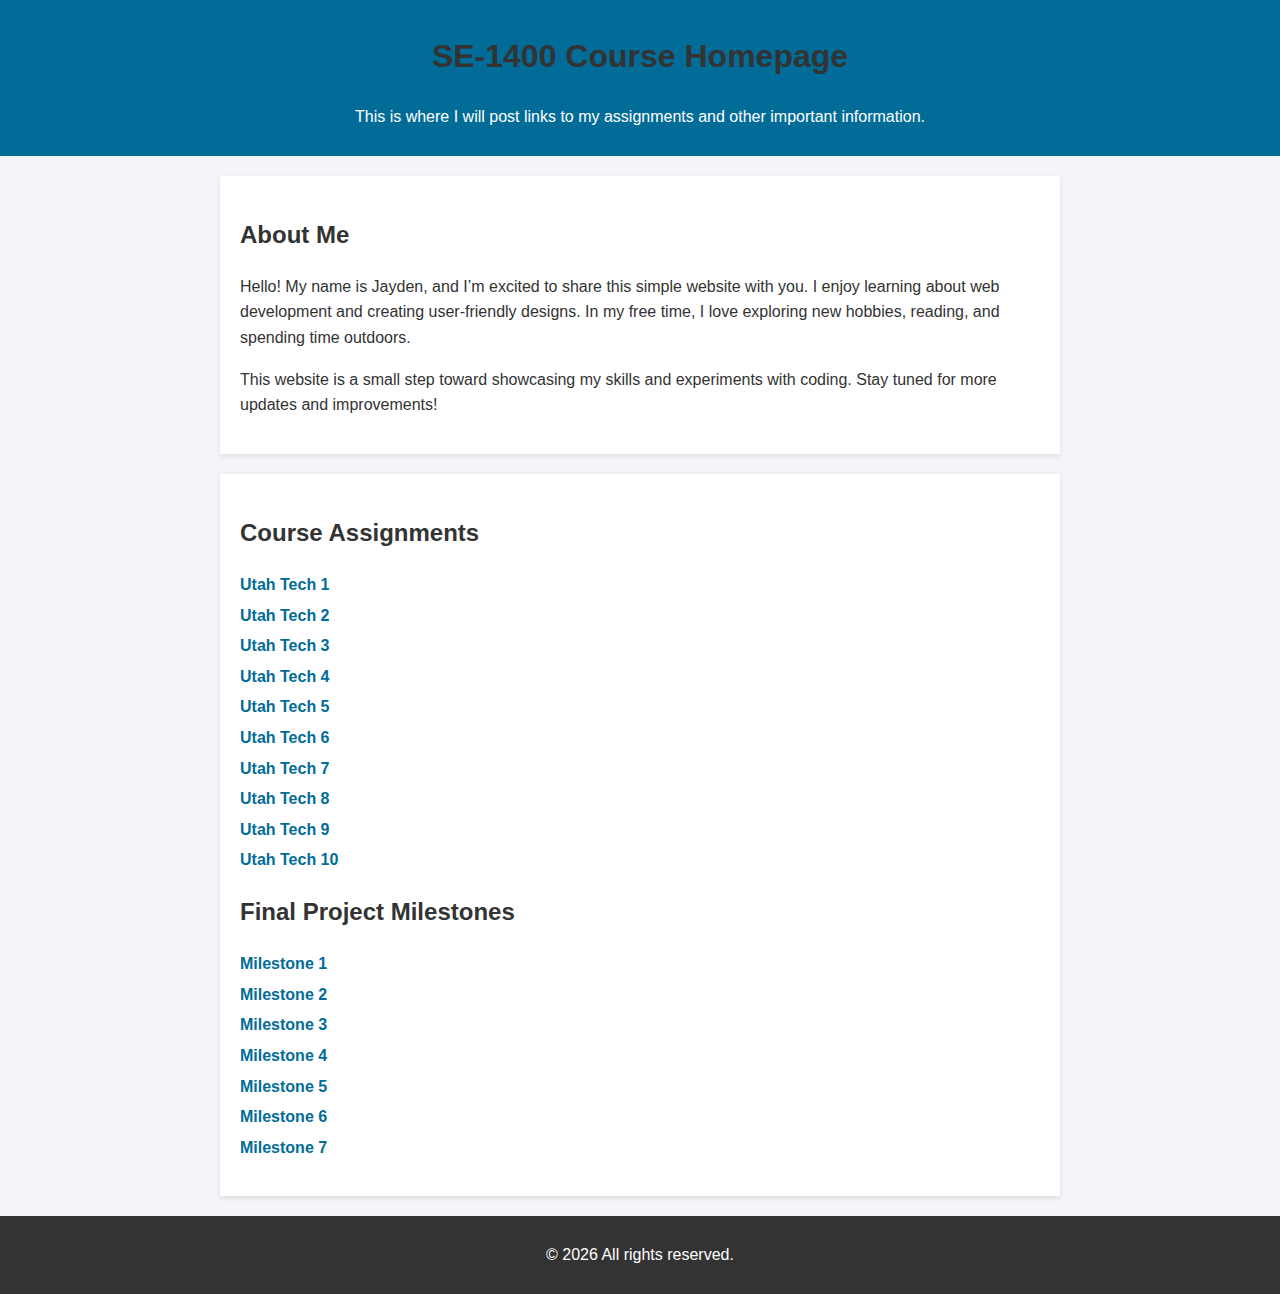
<file: index.html>
<!DOCTYPE html>
<html lang="en">
<head>
    <meta charset="UTF-8">
    <meta name="viewport" content="width=device-width, initial-scale=1.0">
    <meta name="robots" content="noindex, nofollow">
    <title>SE1400 Assignmnet Files</title>
    <style>
        body { font-family: Arial, sans-serif; line-height: 1.6; margin: 0; padding: 0; background-color: #f4f4f9; color: #333; }
        header { background: #026c99; color: white; padding: 10px 0; text-align: center; }
        section { max-width: 800px; margin: 20px auto; padding: 20px; background: white; box-shadow: 0 2px 5px rgba(0, 0, 0, 0.1); }
        h1, h2 { color: #333; }
        ul { list-style: none; padding: 0; }
        ul li { margin: 5px 0; }
        ul li a { color: #026c99; text-decoration: none; font-weight: bold; }
        ul li a:hover { text-decoration: underline; }
        footer { text-align: center; padding: 10px; margin-top: 20px; background: #333; color: white; }
    </style>
</head>
<body>
    <header>
        <h1>SE-1400 Course Homepage</h1>
        <p>This is where I will post links to my assignments and other important information.</p>
    </header>
    <section>
        <h2>About Me</h2>
        <p>Hello! My name is Jayden, and I’m excited to share this simple website with you. I enjoy learning about web development and creating user-friendly designs. In my free time, I love exploring new hobbies, reading, and spending time outdoors.</p>
        <p>This website is a small step toward showcasing my skills and experiments with coding. Stay tuned for more updates and improvements!</p>
    </section>
    <section>
        <h2>Course Assignments</h2>
        <ul>
            <li><a href="#">Utah Tech 1</a></li>
            <li><a href="/utahtech2/index.html">Utah Tech 2</a></li>
            <li><a href="#">Utah Tech 3</a></li>
            <li><a href="#">Utah Tech 4</a></li>
            <li><a href="#">Utah Tech 5</a></li>
            <li><a href="#">Utah Tech 6</a></li>
            <li><a href="#">Utah Tech 7</a></li>
            <li><a href="#">Utah Tech 8</a></li>
            <li><a href="#">Utah Tech 9</a></li>
            <li><a href="#">Utah Tech 10</a></li>
        </ul>
        <h2>Final Project Milestones</h2>
        <ul>
            <li><a href="Milestone1/index.html">Milestone 1</a></li>
            <li><a href="#">Milestone 2</a></li>
            <li><a href="#">Milestone 3</a></li>
            <li><a href="#">Milestone 4</a></li>
            <li><a href="#">Milestone 5</a></li>
            <li><a href="#">Milestone 6</a></li>
            <li><a href="#">Milestone 7</a></li>
        </ul>
    </section>
    <footer>
        <p>&copy; <span id="currentYear"></span> All rights reserved.</p>
    </footer>
    <script>
        document.getElementById('currentYear').textContent = new Date().getFullYear();
    </script>
</body>
</html>
</file>
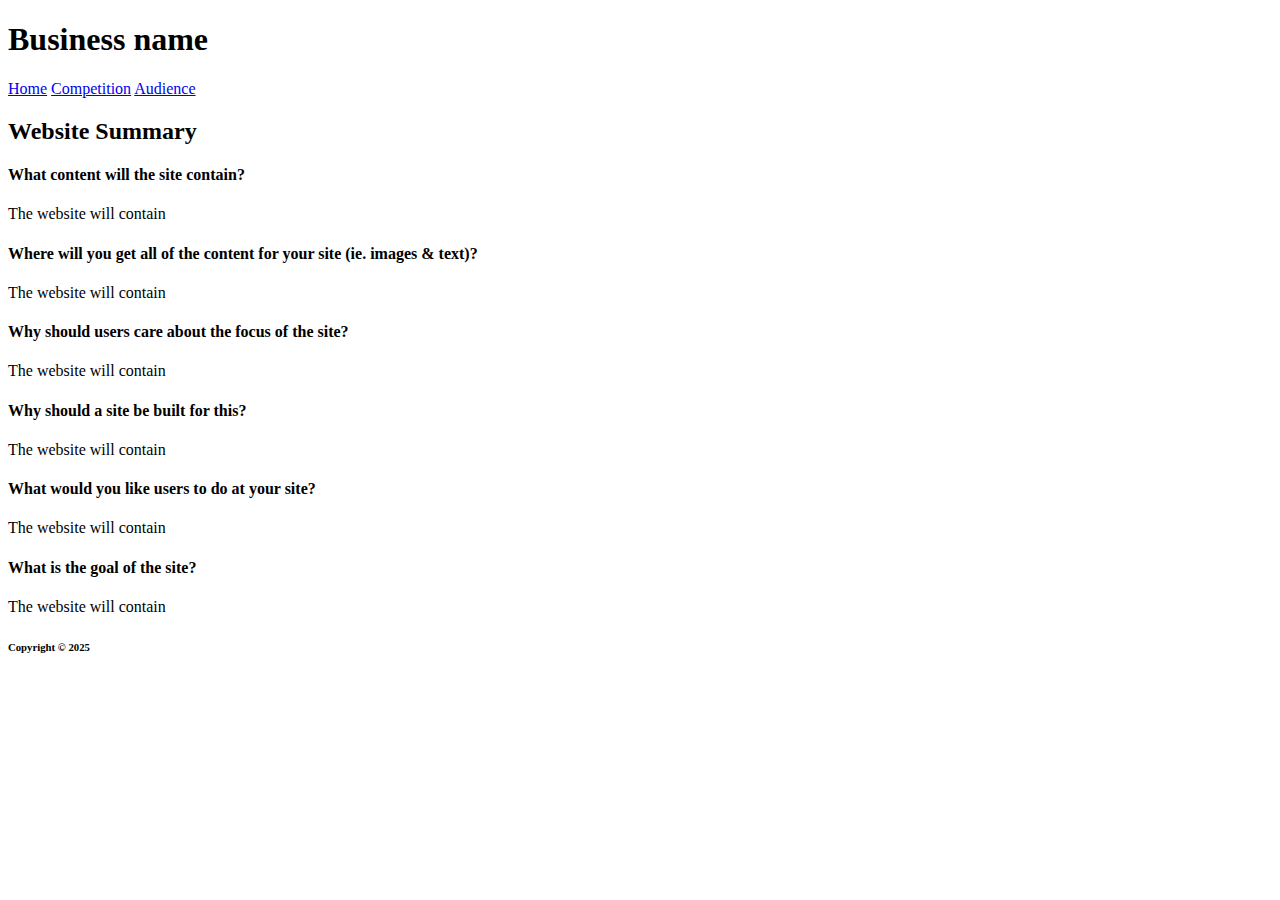
<file: Milestone 1/index.html>
<!DOCTYPE html>
<html lang="en">
  <head>
    <title>MileStone1</title>
    <meta charset="UTF-8" />
    <meta name="robots" content="noindex, nofollow" />
  </head>
  <body>
    <header><h1>Business name</h1></header>

    <nav>
      <a href="../index.html">Home</a>
      <a href="competition.html">Competition</a>
      <a href="audience.html">Audience</a>
    </nav>

    <main>
      <h2>Website Summary</h2>
      <h4>What content will the site contain?</h4>
      <p>The website will contain</p>
      <h4>
        Where will you get all of the content for your site (ie. images & text)?
      </h4>
      <p>The website will contain</p>
      <h4>Why should users care about the focus of the site?</h4>
      <p>The website will contain</p>
      <h4>Why should a site be built for this?</h4>
      <p>The website will contain</p>
      <h4>What would you like users to do at your site?</h4>
      <p>The website will contain</p>
      <h4>What is the goal of the site?</h4>
      <p>The website will contain</p>
    </main>
  </body>
  <footer><h6>Copyright &copy; 2025</h6></footer>
</html>
</file>
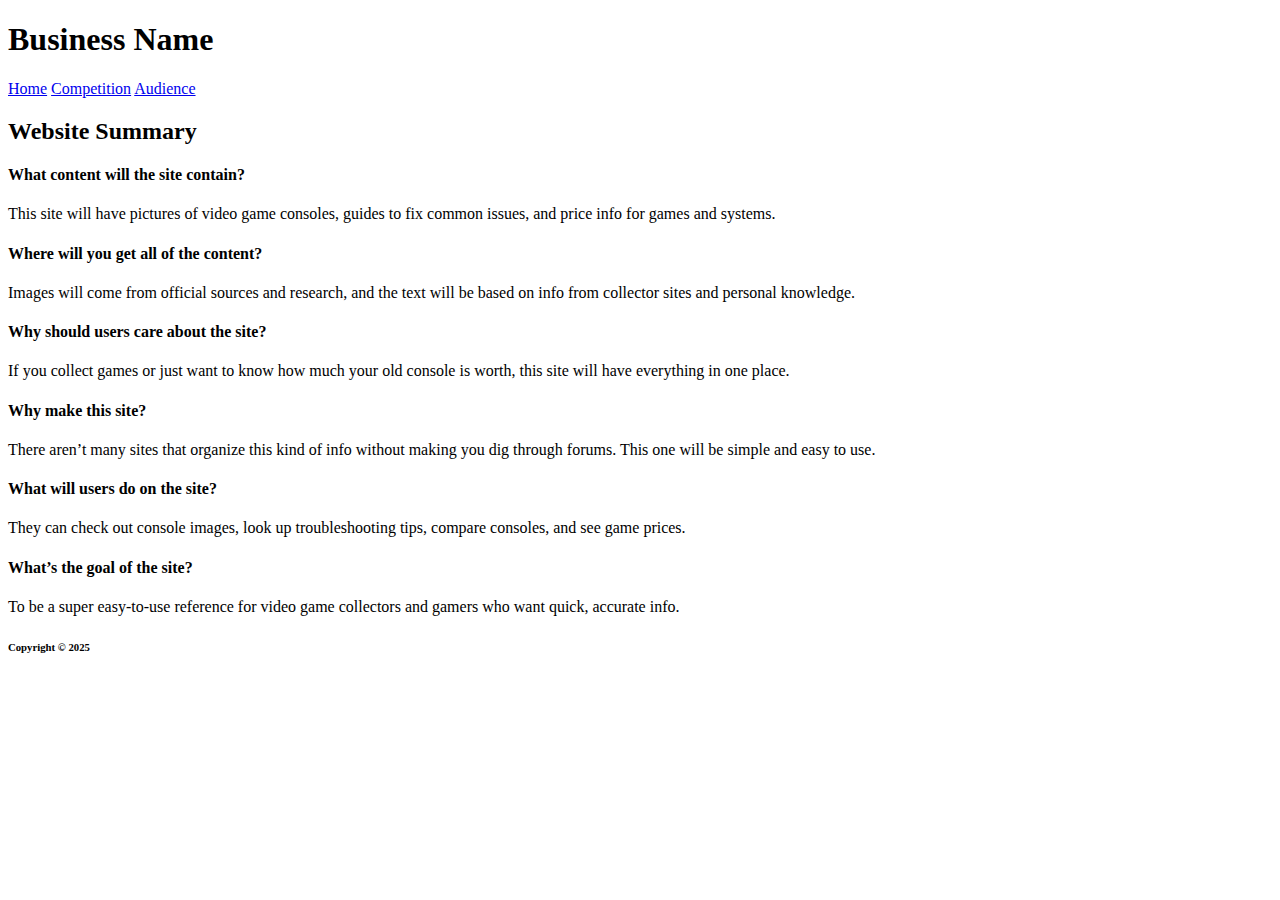
<file: Milestone1/index.html>
<!DOCTYPE html>
<html lang="en">
  <head>
    <title>MileStone1</title>
    <meta charset="UTF-8" />
    <meta name="robots" content="noindex, nofollow" />
  </head>
  <body>
    <header><h1>Business Name</h1></header>

    <nav>
      <a href="../index.html">Home</a>
      <a href="competition.html">Competition</a>
      <a href="audience.html">Audience</a>
    </nav>

    <main>
      <h2>Website Summary</h2>

      <h4>What content will the site contain?</h4>
      <p>
        This site will have pictures of video game consoles, guides to fix common issues, and price info for games and systems.
      </p>

      <h4>Where will you get all of the content?</h4>
      <p>
        Images will come from official sources and research, and the text will be based on info from collector sites and personal knowledge.
      </p>

      <h4>Why should users care about the site?</h4>
      <p>
        If you collect games or just want to know how much your old console is worth, this site will have everything in one place.
      </p>

      <h4>Why make this site?</h4>
      <p>
        There aren’t many sites that organize this kind of info without making you dig through forums. This one will be simple and easy to use.
      </p>

      <h4>What will users do on the site?</h4>
      <p>
        They can check out console images, look up troubleshooting tips, compare consoles, and see game prices.
      </p>

      <h4>What’s the goal of the site?</h4>
      <p>
        To be a super easy-to-use reference for video game collectors and gamers who want quick, accurate info.
      </p>
    </main>

    <footer><h6>Copyright &copy; 2025</h6></footer>
  </body>
</html>
</file>
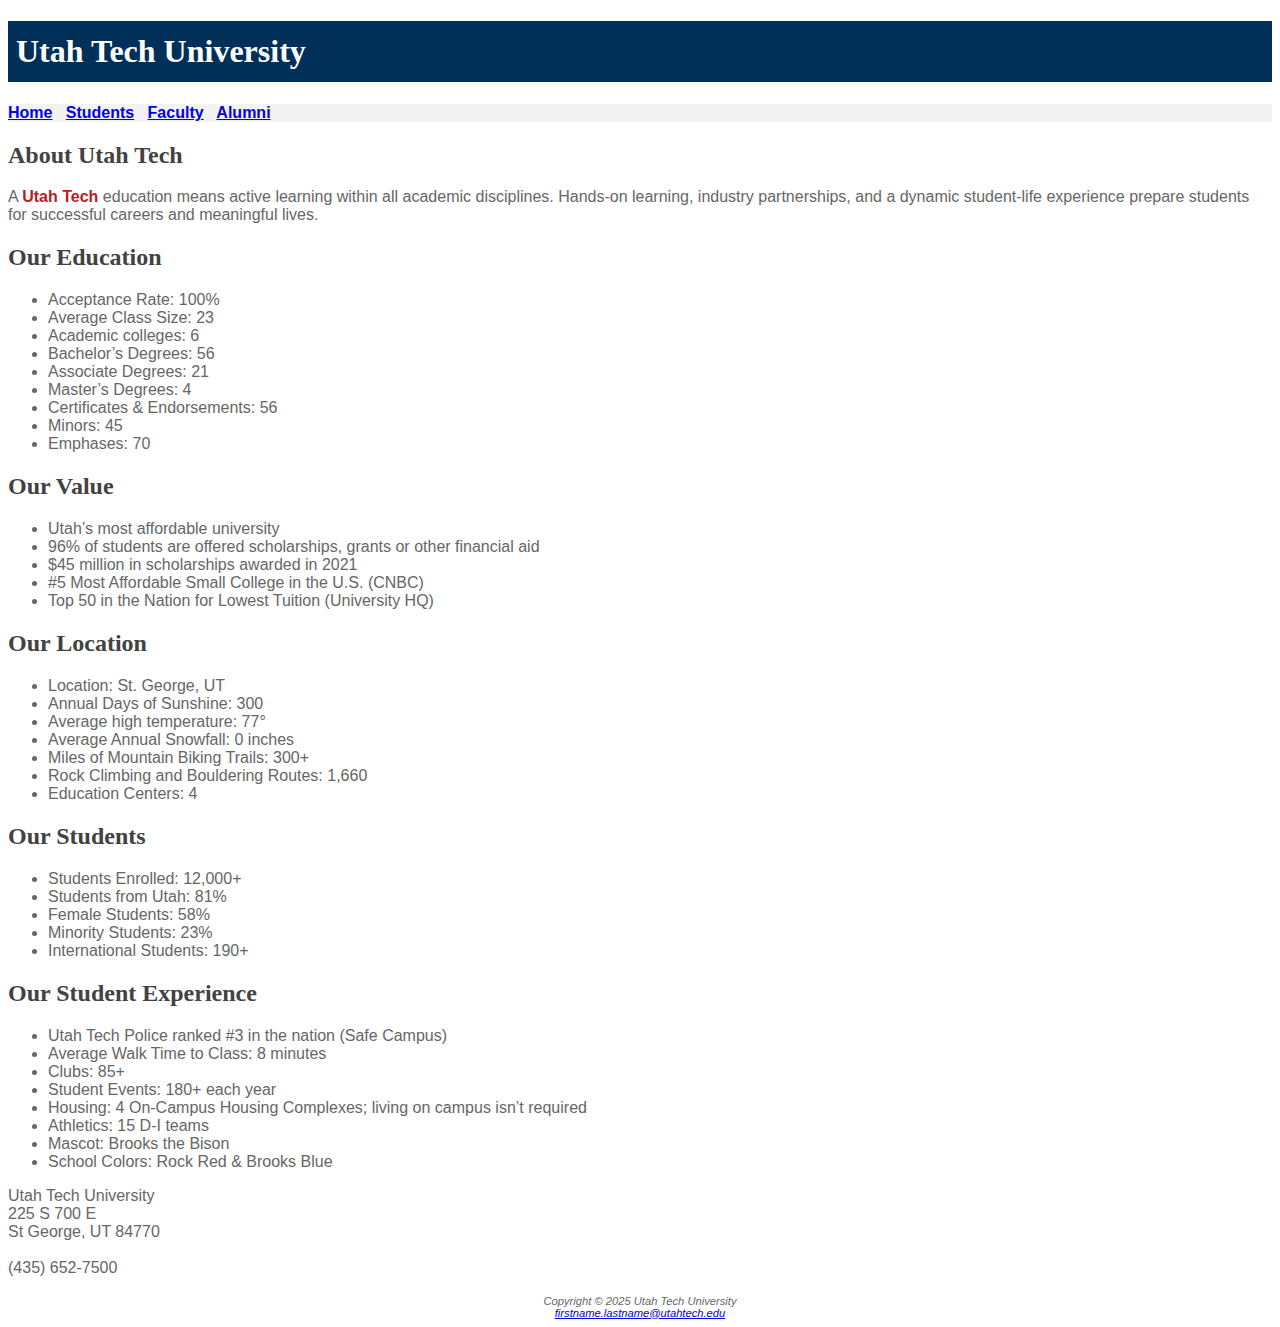
<file: utahtech2/index.html>
<!DOCTYPE html>
<html lang="en">
  <head>
    <title>Utah Tech University</title>
    <meta charset="utf-8" />
    <meta name="robots" content="noindex, nofollow" />
    <link rel="stylesheet" href="style.css" />
  </head>

  <body>
    <div class="wrapper">
    <header>
      <h1>Utah Tech University</h1>
    </header>
    <nav>
      <a href="../index.html">Home</a> &nbsp;
      <a href="students.html">Students</a> &nbsp;
      <a href="faculty.html">Faculty</a> &nbsp;
      <a href="alumni.html">Alumni</a>
    </nav>
    <main>
      <h2>About Utah Tech</h2>
      <p>
        A <span class="ut">Utah Tech</span> education means active learning within all academic
        disciplines. Hands-on learning, industry partnerships, and a dynamic
        student-life experience prepare students for successful careers and
        meaningful lives.
      </p>
      <h2>Our Education</h2>
      <ul>
        <li>Acceptance Rate: 100%</li>
        <li>Average Class Size: 23</li>
        <li>Academic colleges: 6</li>
        <li>Bachelor’s Degrees: 56</li>
        <li>Associate Degrees: 21</li>
        <li>Master’s Degrees: 4</li>
        <li>Certificates & Endorsements: 56</li>
        <li>Minors: 45</li>
        <li>Emphases: 70</li>
      </ul>
      <h2>Our Value</h2>
      <ul>
        <li>Utah’s most affordable university</li>
        <li>
          96% of students are offered scholarships, grants or other financial
          aid
        </li>
        <li>$45 million in scholarships awarded in 2021</li>
        <li>#5 Most Affordable Small College in the U.S. (CNBC)</li>
        <li>Top 50 in the Nation for Lowest Tuition (University HQ)</li>
      </ul>
      <h2>Our Location</h2>
      <ul>
        <li>Location: St. George, UT</li>
        <li>Annual Days of Sunshine: 300</li>
        <li>Average high temperature: 77°</li>
        <li>Average Annual Snowfall: 0 inches</li>
        <li>Miles of Mountain Biking Trails: 300+</li>
        <li>Rock Climbing and Bouldering Routes: 1,660</li>
        <li>Education Centers: 4</li>
      </ul>
      <h2>Our Students</h2>
      <ul>
        <li>Students Enrolled: 12,000+</li>
        <li>Students from Utah: 81%</li>
        <li>Female Students: 58%</li>
        <li>Minority Students: 23%</li>
        <li>International Students: 190+</li>
      </ul>
      <h2>Our Student Experience</h2>
      <ul>
        <li>Utah Tech Police ranked #3 in the nation (Safe Campus)</li>
        <li>Average Walk Time to Class: 8 minutes</li>
        <li>Clubs: 85+</li>
        <li>Student Events: 180+ each year</li>
        <li>
          Housing: 4 On-Campus Housing Complexes; living on campus isn’t
          required
        </li>
        <li>Athletics: 15 D-I teams</li>
        <li>Mascot: Brooks the Bison</li>
        <li>School Colors: Rock Red & Brooks Blue</li>
      </ul>
      <div>
        Utah Tech University<br />
        225 S 700 E<br />
        St George, UT 84770<br /><br />
        (435) 652-7500<br /><br />
      </div>
    </main>
    <footer>
      Copyright &copy; 2025 Utah Tech University<br />
      <a href="mailto:firstname.lastname@utahtech.edu"
        >firstname.lastname@utahtech.edu</a
      >
    </footer>
  </div>
  </body>
</html>
</file>
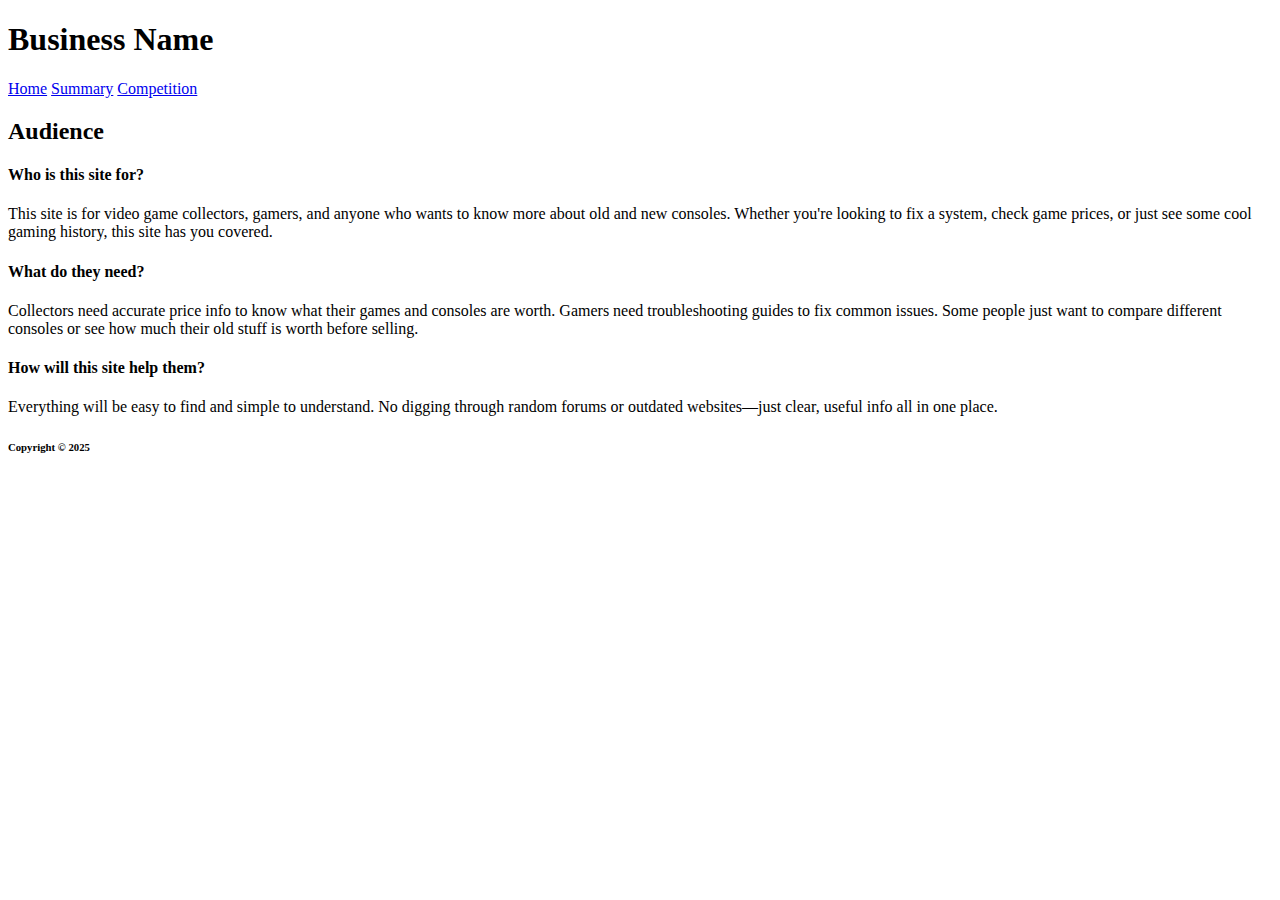
<file: Milestone1/audience.html>
<!DOCTYPE html>
<html lang="en">
  <head>
    <title>MileStone1</title>
    <meta charset="UTF-8" />
    <meta name="robots" content="noindex, nofollow" />
  </head>
  <body>
    <header><h1>Business Name</h1></header>

    <nav>
      <a href="../index.html">Home</a>
      <a href="index.html">Summary</a>
      <a href="competition.html">Competition</a>
    </nav>

    <main>
        <main>
            <h2>Audience</h2>
          
            <h4>Who is this site for?</h4>
            <p>
              This site is for video game collectors, gamers, and anyone who wants to know more about old and new consoles. Whether you're looking to fix a system, check game prices, or just see some cool gaming history, this site has you covered.
            </p>
          
            <h4>What do they need?</h4>
            <p>
              Collectors need accurate price info to know what their games and consoles are worth. Gamers need troubleshooting guides to fix common issues. Some people just want to compare different consoles or see how much their old stuff is worth before selling.
            </p>
          
            <h4>How will this site help them?</h4>
            <p>
              Everything will be easy to find and simple to understand. No digging through random forums or outdated websites—just clear, useful info all in one place.
            </p>
          </main>
          
    </main>

    <footer><h6>Copyright &copy; 2025</h6></footer>
  </body>
</html>
</file>
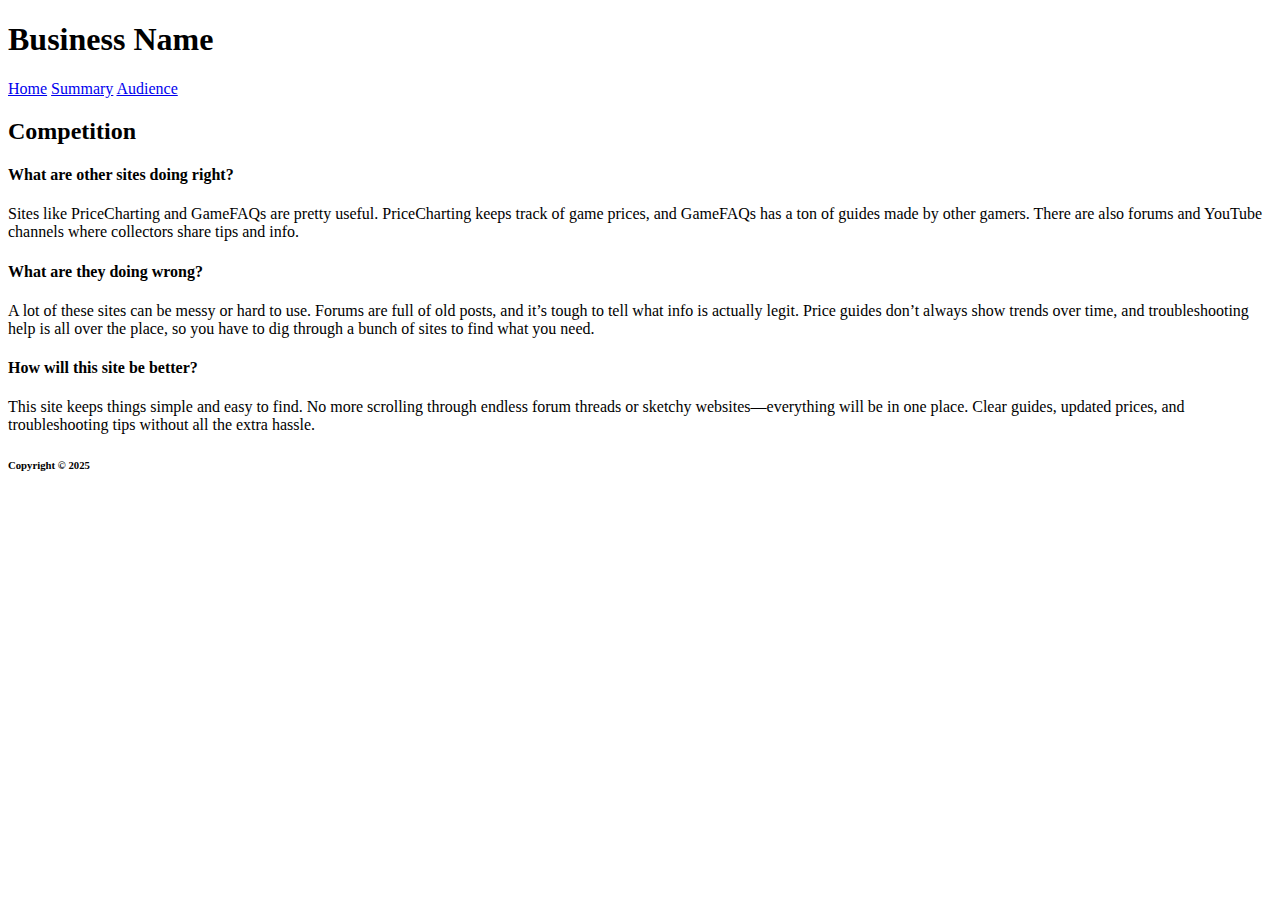
<file: Milestone1/competition.html>
<!DOCTYPE html>
<html lang="en">
  <head>
    <title>MileStone1</title>
    <meta charset="UTF-8" />
    <meta name="robots" content="noindex, nofollow" />
  </head>
  <body>
    <header><h1>Business Name</h1></header>

    <nav>
      <a href="../index.html">Home</a>
      <a href="index.html">Summary</a>
      <a href="audience.html">Audience</a>
    </nav>

    <main>
      <main>
        <h2>Competition</h2>

        <h4>What are other sites doing right?</h4>
        <p>
          Sites like PriceCharting and GameFAQs are pretty useful. PriceCharting
          keeps track of game prices, and GameFAQs has a ton of guides made by
          other gamers. There are also forums and YouTube channels where
          collectors share tips and info.
        </p>

        <h4>What are they doing wrong?</h4>
        <p>
          A lot of these sites can be messy or hard to use. Forums are full of
          old posts, and it’s tough to tell what info is actually legit. Price
          guides don’t always show trends over time, and troubleshooting help is
          all over the place, so you have to dig through a bunch of sites to
          find what you need.
        </p>

        <h4>How will this site be better?</h4>
        <p>
          This site keeps things simple and easy to find. No more scrolling
          through endless forum threads or sketchy websites—everything will be
          in one place. Clear guides, updated prices, and troubleshooting tips
          without all the extra hassle.
        </p>
      </main>
    </main>

    <footer><h6>Copyright &copy; 2025</h6></footer>
  </body>
</html>
</file>
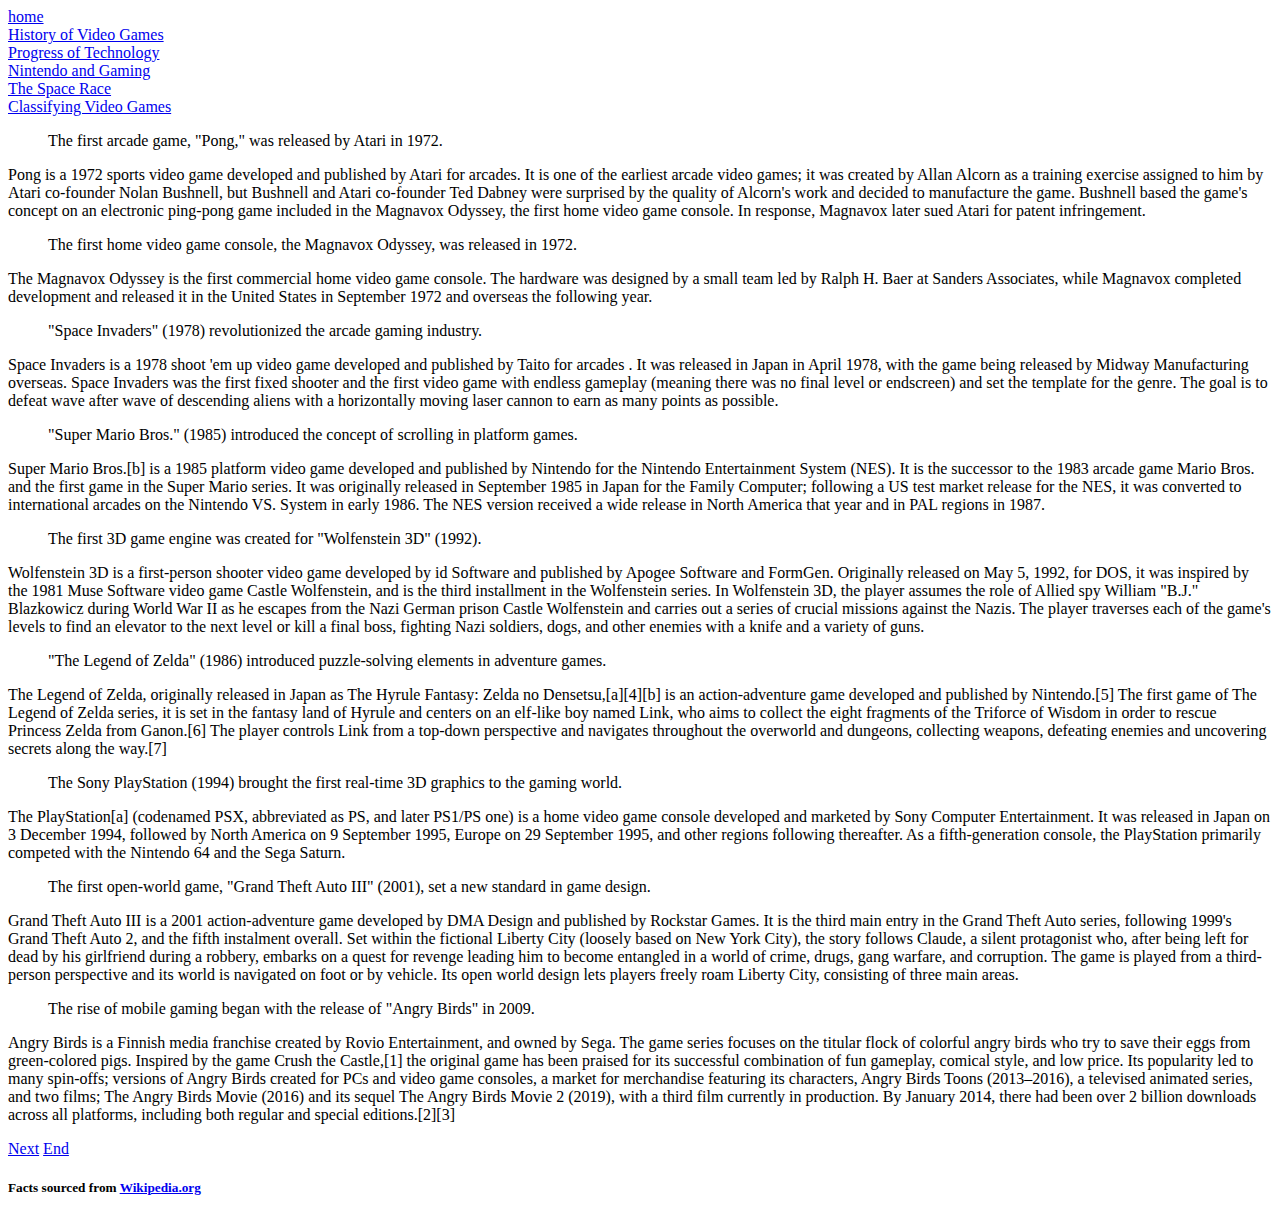
<file: pageloop/page1.html>
<!DOCTYPE html>
<html lang="en">
  <head>
    <title>Page1</title>
  </head>
  <body>
    <header><a href="../index.html">home</a></header>
    <header><a href="page1.html">History of Video Games</a></header>
    <header><a href="page2.html">Progress of Technology</a></header>
    <header><a href="page3.html">Nintendo and Gaming</a></header>
    <header><a href="page4.html">The Space Race</a></header>
    <header><a href="page5.html">Classifying Video Games</a></header>

    <ol>
      The first arcade game, "Pong," was released by Atari in 1972.
    </ol>

    <section>
      <p>
        Pong is a 1972 sports video game developed and published by Atari for
        arcades. It is one of the earliest arcade video games; it was created by
        Allan Alcorn as a training exercise assigned to him by Atari co-founder
        Nolan Bushnell, but Bushnell and Atari co-founder Ted Dabney were
        surprised by the quality of Alcorn's work and decided to manufacture the
        game. Bushnell based the game's concept on an electronic ping-pong game
        included in the Magnavox Odyssey, the first home video game console. In
        response, Magnavox later sued Atari for patent infringement.
      </p>
    </section>
    <ol>
      The first home video game console, the Magnavox Odyssey, was released in
      1972.
    </ol>
    <section>
      <p>
        The Magnavox Odyssey is the first commercial home video game console.
        The hardware was designed by a small team led by Ralph H. Baer at
        Sanders Associates, while Magnavox completed development and released it
        in the United States in September 1972 and overseas the following year.
      </p>
    </section>
    <ol>
      "Space Invaders" (1978) revolutionized the arcade gaming industry.
    </ol>
    <section>
      <p>
        Space Invaders is a 1978 shoot 'em up video game developed and published
        by Taito for arcades . It was released in Japan in April 1978, with the
        game being released by Midway Manufacturing overseas. Space Invaders was
        the first fixed shooter and the first video game with endless gameplay
        (meaning there was no final level or endscreen) and set the template for
        the genre. The goal is to defeat wave after wave of descending aliens
        with a horizontally moving laser cannon to earn as many points as
        possible.
      </p>
    </section>
    <ol>
      "Super Mario Bros." (1985) introduced the concept of scrolling in platform
      games.
    </ol>
    <section>
      <p>
        Super Mario Bros.[b] is a 1985 platform video game developed and
        published by Nintendo for the Nintendo Entertainment System (NES). It is
        the successor to the 1983 arcade game Mario Bros. and the first game in
        the Super Mario series. It was originally released in September 1985 in
        Japan for the Family Computer; following a US test market release for
        the NES, it was converted to international arcades on the Nintendo VS.
        System in early 1986. The NES version received a wide release in North
        America that year and in PAL regions in 1987.
      </p>
    </section>
    <ol>
      The first 3D game engine was created for "Wolfenstein 3D" (1992).
    </ol>
    <section>
      <p>
        Wolfenstein 3D is a first-person shooter video game developed by id
        Software and published by Apogee Software and FormGen. Originally
        released on May 5, 1992, for DOS, it was inspired by the 1981 Muse
        Software video game Castle Wolfenstein, and is the third installment in
        the Wolfenstein series. In Wolfenstein 3D, the player assumes the role
        of Allied spy William "B.J." Blazkowicz during World War II as he
        escapes from the Nazi German prison Castle Wolfenstein and carries out a
        series of crucial missions against the Nazis. The player traverses each
        of the game's levels to find an elevator to the next level or kill a
        final boss, fighting Nazi soldiers, dogs, and other enemies with a knife
        and a variety of guns.
      </p>
    </section>
    <ol>
      "The Legend of Zelda" (1986) introduced puzzle-solving elements in
      adventure games.
    </ol>
    <section>
      <p>
        The Legend of Zelda, originally released in Japan as The Hyrule Fantasy:
        Zelda no Densetsu,[a][4][b] is an action-adventure game developed and
        published by Nintendo.[5] The first game of The Legend of Zelda series,
        it is set in the fantasy land of Hyrule and centers on an elf-like boy
        named Link, who aims to collect the eight fragments of the Triforce of
        Wisdom in order to rescue Princess Zelda from Ganon.[6] The player
        controls Link from a top-down perspective and navigates throughout the
        overworld and dungeons, collecting weapons, defeating enemies and
        uncovering secrets along the way.[7]
      </p>
    </section>
    <ol>
      The Sony PlayStation (1994) brought the first real-time 3D graphics to the
      gaming world.
    </ol>
    <section>
      <p>
        The PlayStation[a] (codenamed PSX, abbreviated as PS, and later PS1/PS
        one) is a home video game console developed and marketed by Sony
        Computer Entertainment. It was released in Japan on 3 December 1994,
        followed by North America on 9 September 1995, Europe on 29 September
        1995, and other regions following thereafter. As a fifth-generation
        console, the PlayStation primarily competed with the Nintendo 64 and the
        Sega Saturn.
      </p>
    </section>
    <ol>
      The first open-world game, "Grand Theft Auto III" (2001), set a new
      standard in game design.
    </ol>
    <section>
      <p>
        Grand Theft Auto III is a 2001 action-adventure game developed by DMA
        Design and published by Rockstar Games. It is the third main entry in
        the Grand Theft Auto series, following 1999's Grand Theft Auto 2, and
        the fifth instalment overall. Set within the fictional Liberty City
        (loosely based on New York City), the story follows Claude, a silent
        protagonist who, after being left for dead by his girlfriend during a
        robbery, embarks on a quest for revenge leading him to become entangled
        in a world of crime, drugs, gang warfare, and corruption. The game is
        played from a third-person perspective and its world is navigated on
        foot or by vehicle. Its open world design lets players freely roam
        Liberty City, consisting of three main areas.
      </p>
    </section>
    <ol>
      The rise of mobile gaming began with the release of "Angry Birds" in 2009.
    </ol>
    <section>
      <p>
        Angry Birds is a Finnish media franchise created by Rovio Entertainment,
        and owned by Sega. The game series focuses on the titular flock of
        colorful angry birds who try to save their eggs from green-colored pigs.
        Inspired by the game Crush the Castle,[1] the original game has been
        praised for its successful combination of fun gameplay, comical style,
        and low price. Its popularity led to many spin-offs; versions of Angry
        Birds created for PCs and video game consoles, a market for merchandise
        featuring its characters, Angry Birds Toons (2013–2016), a televised
        animated series, and two films; The Angry Birds Movie (2016) and its
        sequel The Angry Birds Movie 2 (2019), with a third film currently in
        production. By January 2014, there had been over 2 billion downloads
        across all platforms, including both regular and special editions.[2][3]
      </p>
    </section>
  </body>
  <footer><a href="page2.html">Next</a> <a href="page5.html">End</a></footer>
  <footer>
    <h5>Facts sourced from <a href="https://wikipedia.org/">Wikipedia.org</h5></a>
  </footer>
</html>
</file>
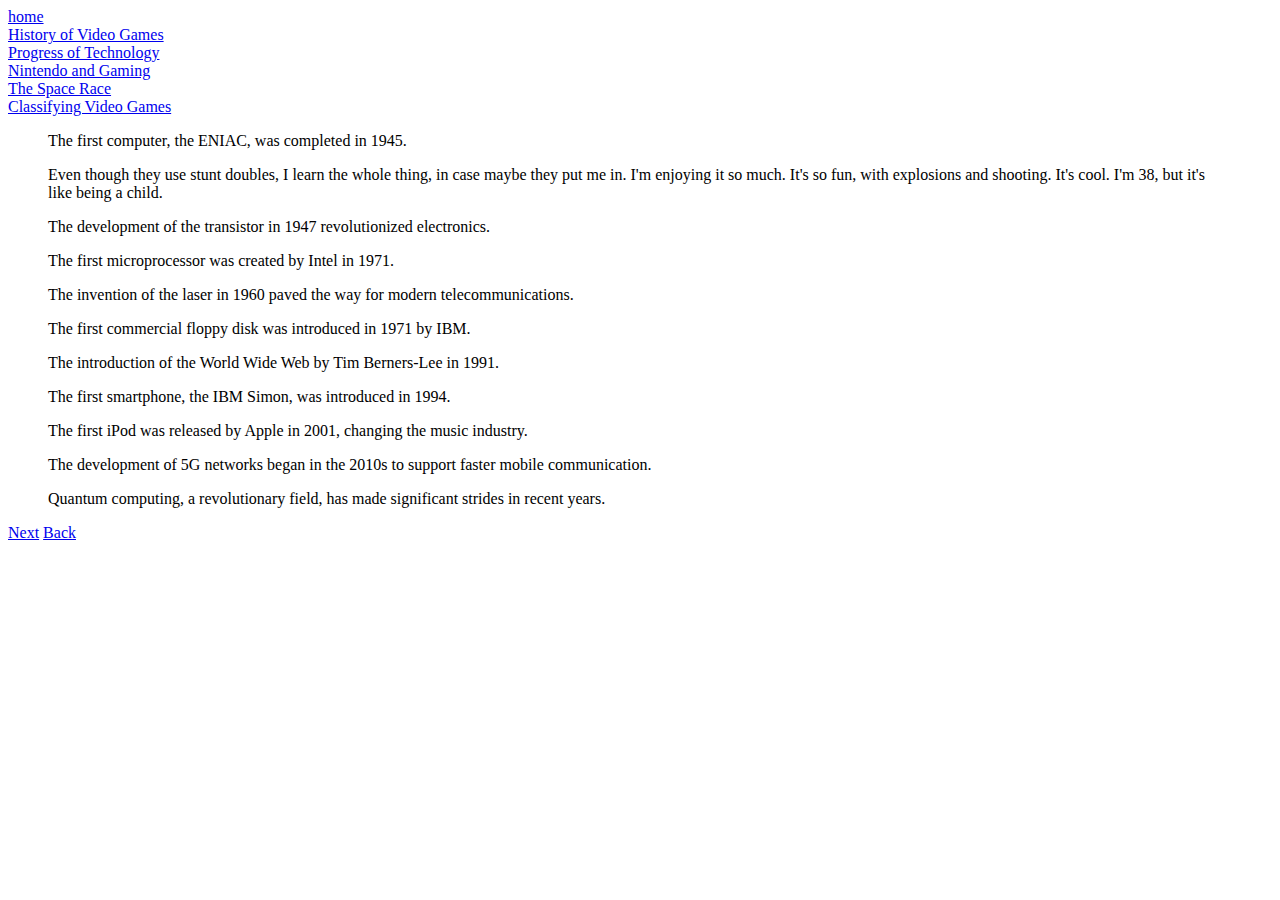
<file: pageloop/page2.html>
<!DOCTYPE html>
<html lang="en">
  <head>
    <title>Page2</title>
  </head>
  <body>
    <header><a href="../index.html">home</a></header>
    <header><a href="page1.html">History of Video Games</a></header>
    <header><a href="page2.html">Progress of Technology</a></header>
    <header><a href="page3.html">Nintendo and Gaming</a></header>
    <header><a href="page4.html">The Space Race</a></header>
    <header><a href="page5.html">Classifying Video Games</a></header>
    <ul>
      The first computer, the ENIAC, was completed in 1945.
    </ul>
    <blockquote>
      <p>
        Even though they use stunt doubles, I learn the whole thing, in case
        maybe they put me in. I'm enjoying it so much. It's so fun, with
        explosions and shooting. It's cool. I'm 38, but it's like being a child.
      </p>
    </blockquote>
    <ul>
      The development of the transistor in 1947 revolutionized electronics.
    </ul>
    <ul>
      The first microprocessor was created by Intel in 1971.
    </ul>
    <ul>
      The invention of the laser in 1960 paved the way for modern
      telecommunications.
    </ul>
    <ul>
      The first commercial floppy disk was introduced in 1971 by IBM.
    </ul>
    <ul>
      The introduction of the World Wide Web by Tim Berners-Lee in 1991.
    </ul>
    <ul>
      The first smartphone, the IBM Simon, was introduced in 1994.
    </ul>
    <ul>
      The first iPod was released by Apple in 2001, changing the music industry.
    </ul>
    <ul>
      The development of 5G networks began in the 2010s to support faster mobile
      communication.
    </ul>
    <ul>
      Quantum computing, a revolutionary field, has made significant strides in
      recent years.
    </ul>
  </body>
  <footer><a href="page3.html">Next</a> <a href="page1.html">Back</a></footer>
</html>
</file>
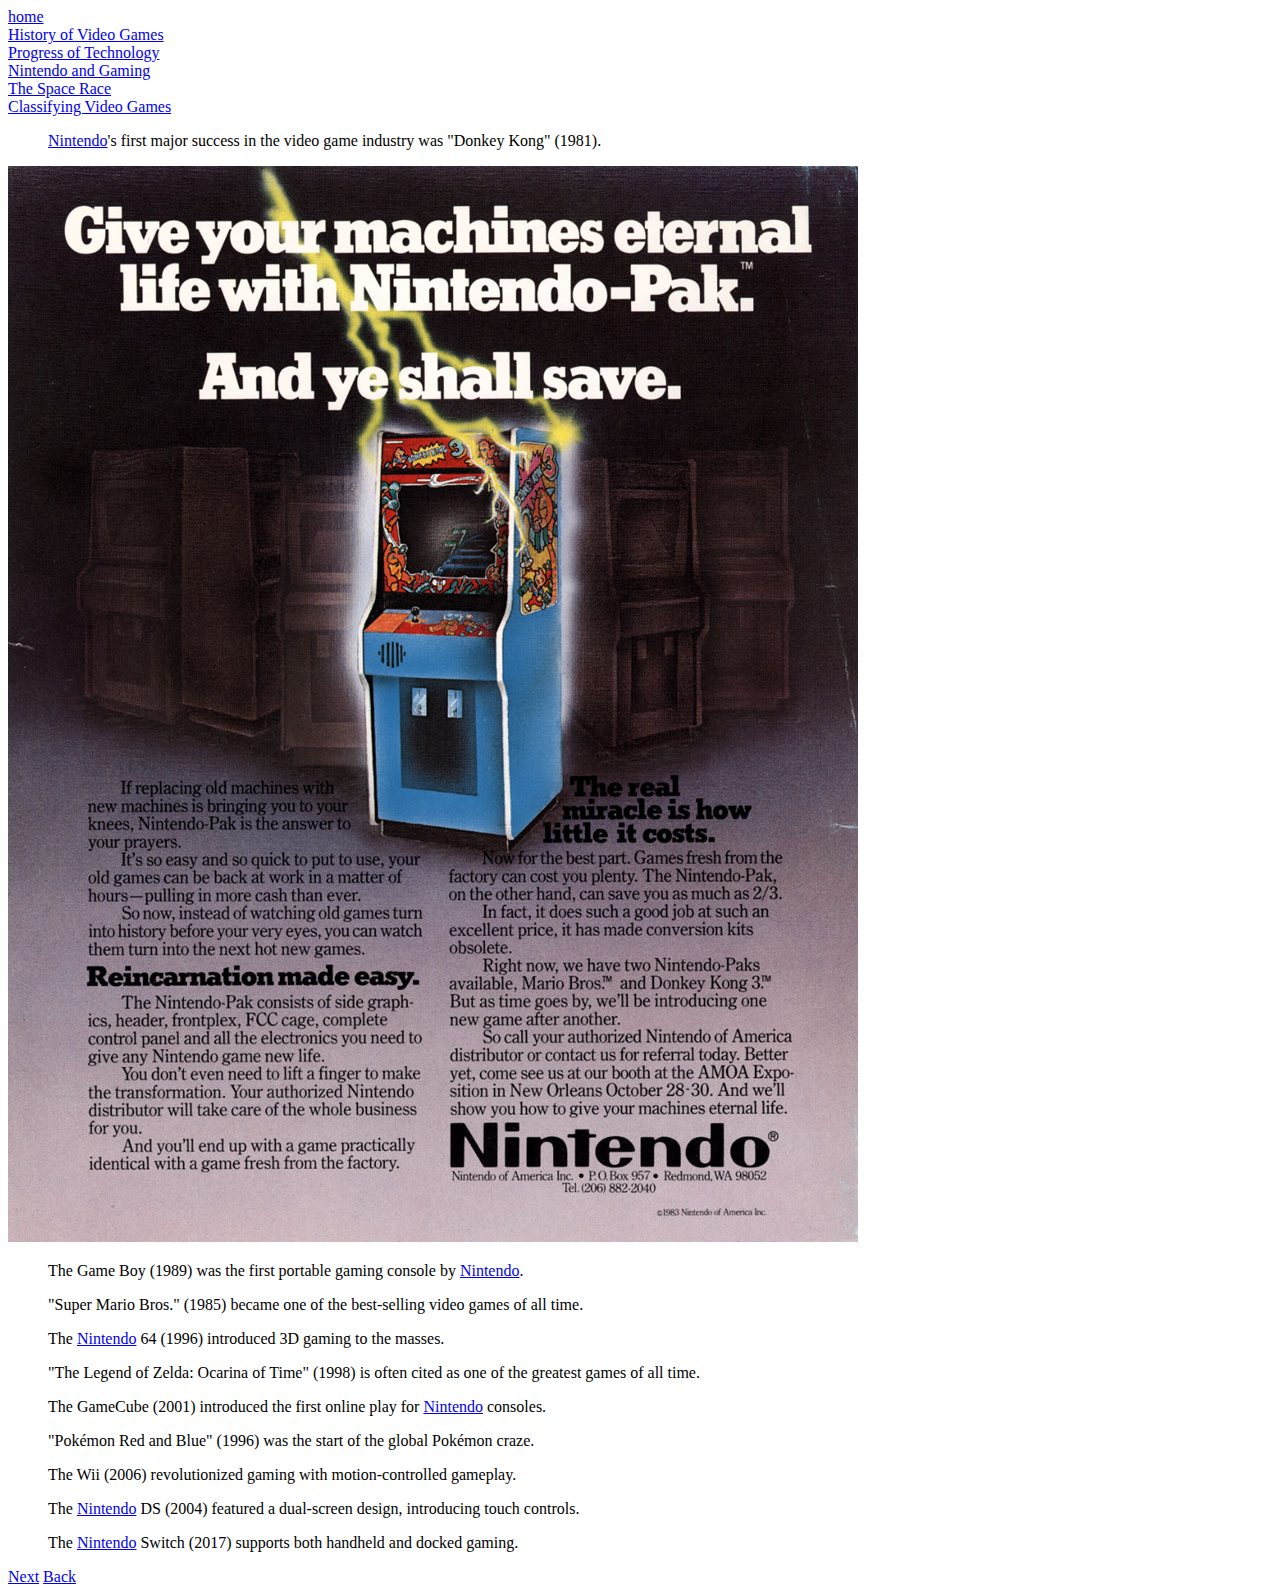
<file: pageloop/page3.html>
<!DOCTYPE html>
<html lang="en">
  <head>
    <title>Page3</title>
  </head>
  <body>
    <header><a href="../index.html">home</a></header>
    <header><a href="page1.html">History of Video Games</a></header>
    <header><a href="page2.html">Progress of Technology</a></header>
    <header><a href="page3.html">Nintendo and Gaming</a></header>
    <header><a href="page4.html">The Space Race</a></header>
    <header><a href="page5.html">Classifying Video Games</a></header>
    <ol><a href="https://nintendo.com">Nintendo</a>'s first major success in the video game industry was "Donkey Kong" (1981).</ol>
    <img src="donkey_kong_3_arcade_game.jpg">
    <ol>The Game Boy (1989) was the first portable gaming console by <a href="https://nintendo.com">Nintendo</a>.</ol>
    <ol>"Super Mario Bros." (1985) became one of the best-selling video games of all time.</ol>
    <ol>The <a href="https://nintendo.com">Nintendo</a> 64 (1996) introduced 3D gaming to the masses.</ol>
    <ol>"The Legend of Zelda: Ocarina of Time" (1998) is often cited as one of the greatest games of all time.</ol>
    <ol>The GameCube (2001) introduced the first online play for <a href="https://nintendo.com">Nintendo</a> consoles.</ol>
    <ol>"Pokémon Red and Blue" (1996) was the start of the global Pokémon craze.</ol>
    <ol>The Wii (2006) revolutionized gaming with motion-controlled gameplay.</ol>
    <ol>The <a href="https://nintendo.com">Nintendo</a> DS (2004) featured a dual-screen design, introducing touch controls.</ol>
    <ol>The <a href="https://nintendo.com">Nintendo</a></a> Switch (2017) supports both handheld and docked gaming.</ol>
    <footer><a href="page4.html">Next</a> <a href="page2.html">Back</a></footer>
  </body>
</html>
</file>
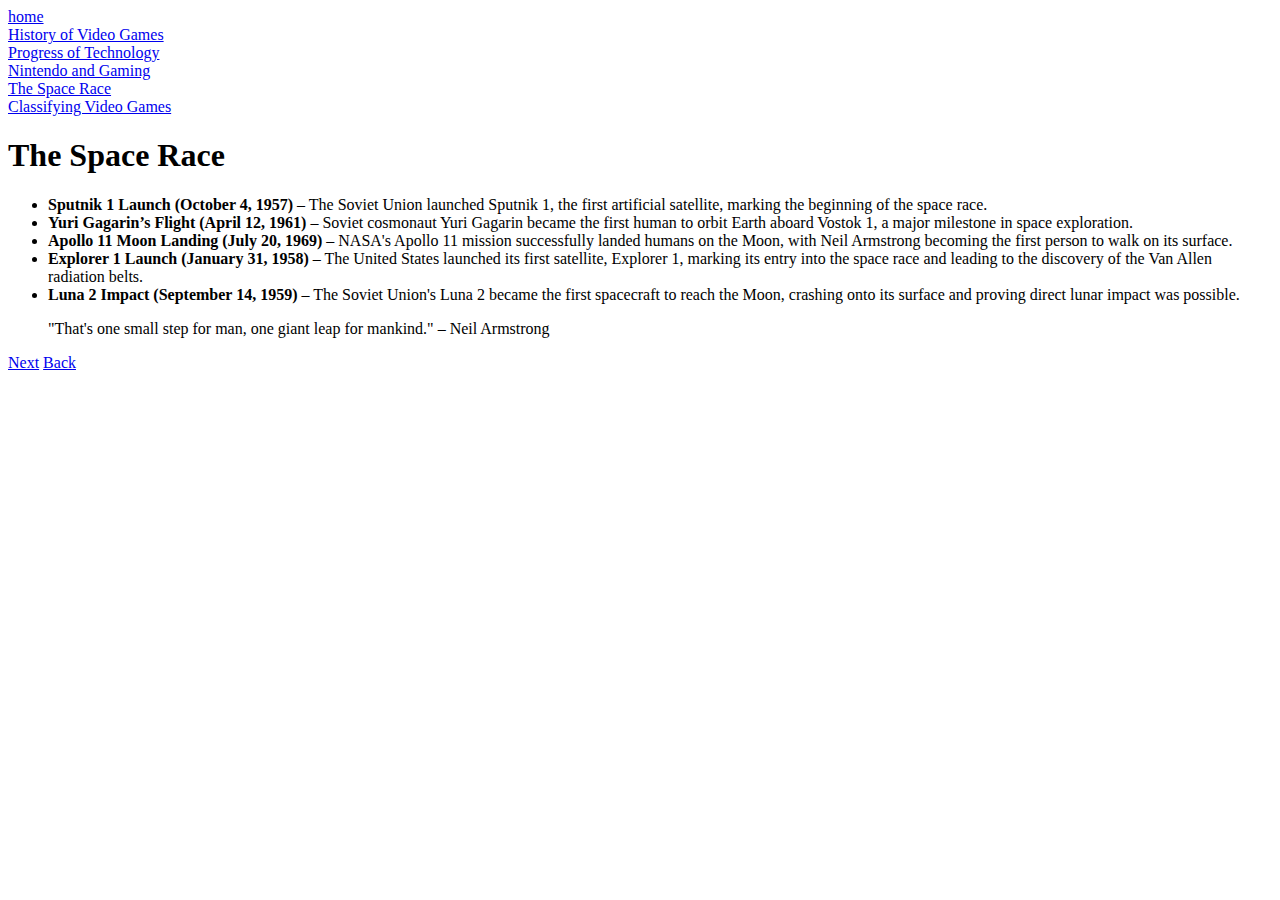
<file: pageloop/page4.html>
<!DOCTYPE html>
<html lang="en">
  <head>
    <title>Page 4: The Space Race</title>
  </head>
  <body>
    <header><a href="../index.html">home</a></header>
    <header><a href="page1.html">History of Video Games</a></header>
    <header><a href="page2.html">Progress of Technology</a></header>
    <header><a href="page3.html">Nintendo and Gaming</a></header>
    <header><a href="page4.html">The Space Race</a></header>
    <header><a href="page5.html">Classifying Video Games</a></header>

    <h1>The Space Race</h1>
    
    <ul>
      <li><strong>Sputnik 1 Launch (October 4, 1957)</strong> – The Soviet Union launched Sputnik 1, the first artificial satellite, marking the beginning of the space race.</li>
      <li><strong>Yuri Gagarin’s Flight (April 12, 1961)</strong> – Soviet cosmonaut Yuri Gagarin became the first human to orbit Earth aboard Vostok 1, a major milestone in space exploration.</li>
      <li><strong>Apollo 11 Moon Landing (July 20, 1969)</strong> – NASA's Apollo 11 mission successfully landed humans on the Moon, with Neil Armstrong becoming the first person to walk on its surface.</li>
      <li><strong>Explorer 1 Launch (January 31, 1958)</strong> – The United States launched its first satellite, Explorer 1, marking its entry into the space race and leading to the discovery of the Van Allen radiation belts.</li>
      <li><strong>Luna 2 Impact (September 14, 1959)</strong> – The Soviet Union's Luna 2 became the first spacecraft to reach the Moon, crashing onto its surface and proving direct lunar impact was possible.</li>
    </ul>

    <blockquote>
      "That's one small step for man, one giant leap for mankind." – Neil Armstrong
    </blockquote>

  </body>
  <footer>
    <a href="page5.html">Next</a> 
    <a href="page3.html">Back</a>
  </footer>
</html>
</file>
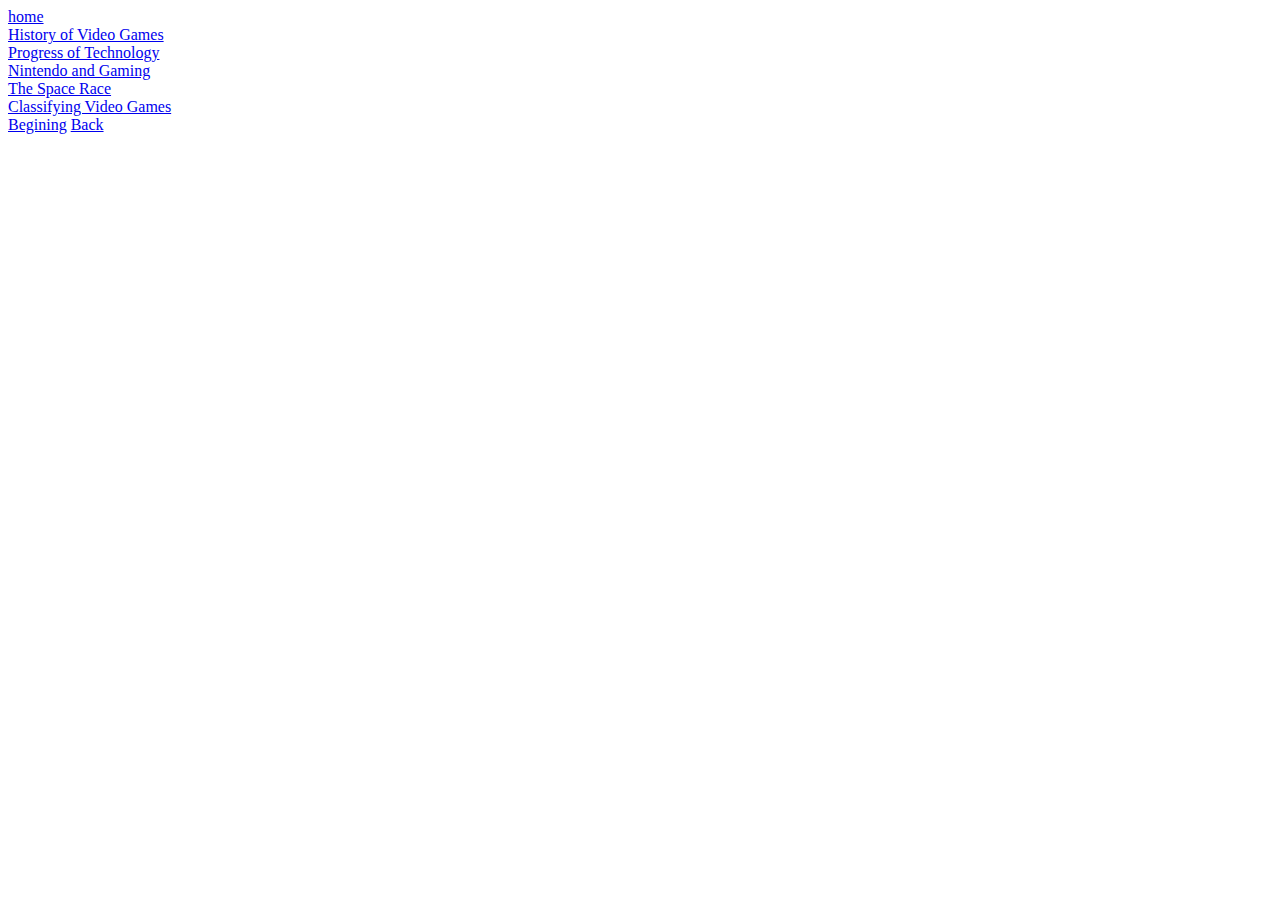
<file: pageloop/page5.html>
<!DOCTYPE html>
<html lang="en">
  <head>
    <title>Page5s</title>
  </head>
  <body>
    <header><a href="../index.html">home</a></header>
    <header><a href="page1.html">History of Video Games</a></header>
    <header><a href="page2.html">Progress of Technology</a></header>
    <header><a href="page3.html">Nintendo and Gaming</a></header>
    <header><a href="page4.html">The Space Race</a></header>
    <header><a href="page5.html">Classifying Video Games</a></header>
  </body>
  <footer><a href="page4.html">Begining</a> <a href="page4.html">Back</a></footer>
</html>
</file>
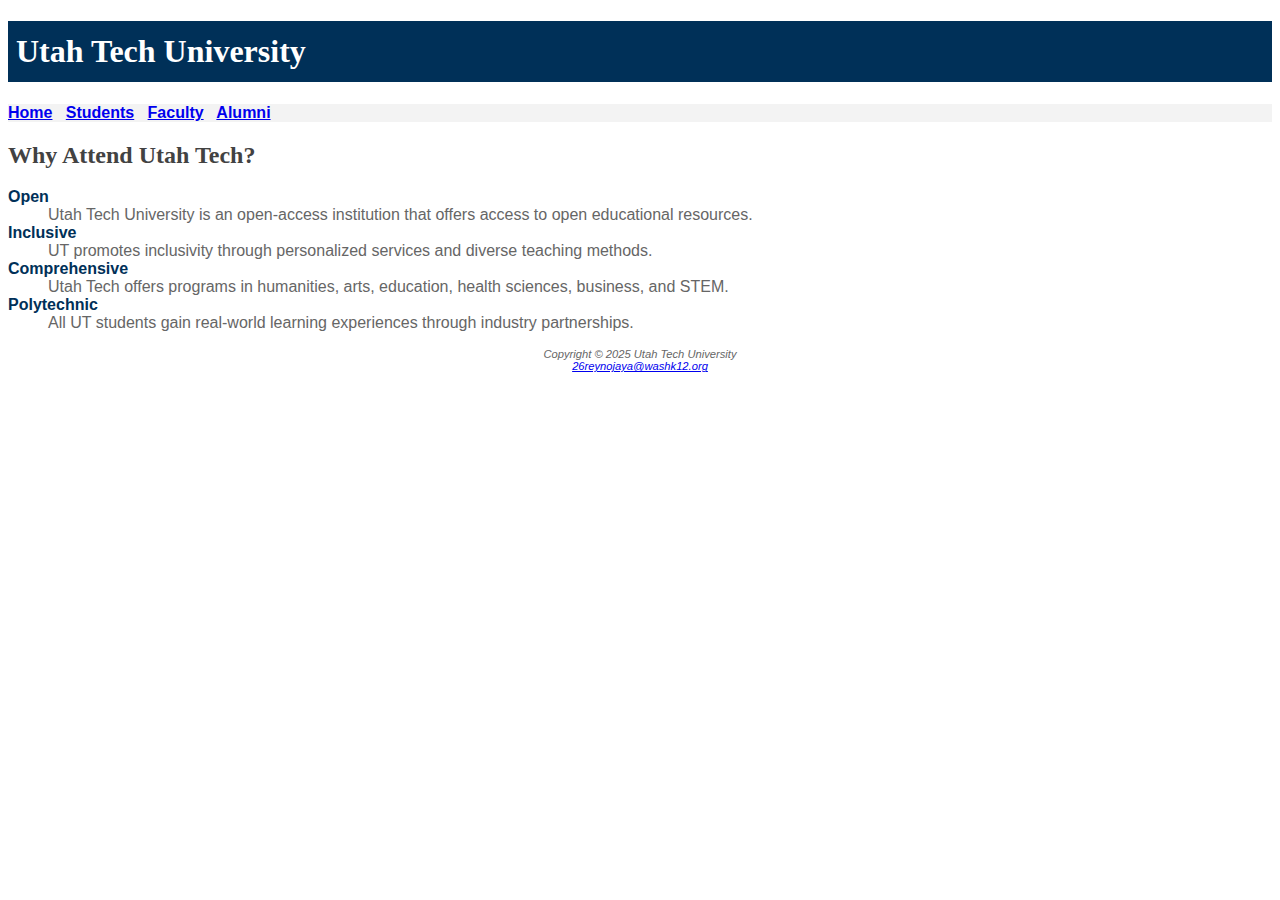
<file: utahtech2/students.html>
<!DOCTYPE html>
<html lang="en">
<head>
<title>Utah Tech University :: Students</title>
  <meta charset="utf-8">
  <meta name="robots" content="noindex, nofollow">
  <link rel="stylesheet" href="style.css" />
</head>
<body>
  <header>
    <h1>Utah Tech University</h1>
  </header>
  <nav>
      <a href="index.html">Home</a> &nbsp;
      <a href="students.html">Students</a> &nbsp;
      <a href="faculty.html">Faculty</a> &nbsp;
      <a href="alumni.html">Alumni</a>
  </nav>
  <main>
    <h2>Why Attend Utah Tech?</h2>
    <dl>
      <dt>Open</dt>
      <dd>Utah Tech University is an open-access institution that offers access to open educational resources.</dd>
      <dt>Inclusive</dt>
      <dd>UT promotes inclusivity through personalized services and diverse teaching methods.</dd>
      <dt>Comprehensive</dt>
      <dd>Utah Tech offers programs in humanities, arts, education, health sciences, business, and STEM.</dd>
      <dt>Polytechnic</dt> <dd>All UT students gain real-world learning experiences through industry partnerships.</dd>
    </dl>
  </main>
  <footer>
      Copyright &copy; 2025 Utah Tech University<br>
      <a href="mailto:26reynojaya@washk12.org">26reynojaya@washk12.org</a>
  </footer>
</body>
</html>
</file>
<file: utahtech2/style.css>
body {
  background-color: #ffffff;
  color: #666666;
  font-family: "Trebuchet MS", "Lucida Sans Unicode", "Lucida Grande",
    "Lucida Sans", Arial, sans-serif;
}
header {
  background-color: #003058;
  color: #ffffff;
  font-family: Georgia, "Times New Roman", Times, serif;
}
header h1 {
  line-height: 140%;
  padding: 0.5rem;
}
nav {
  font-weight: bold;
  background-color: #f3f3f3;
}
h2 {
    color: #424242;
    font-family: Georgia, 'Times New Roman', Times, serif;
}
dt {
  color: #003058;
  font-weight: bold;
}
.ut {
  color: #BA1C21;
  font-weight: bold;
}
footer {
  font-size: .70rem;
  font-style: italic;
  text-align: center;
}
#wrapper {
  width: 80%;
  margin-right: auto;
  margin-left: auto;
}
</file>
